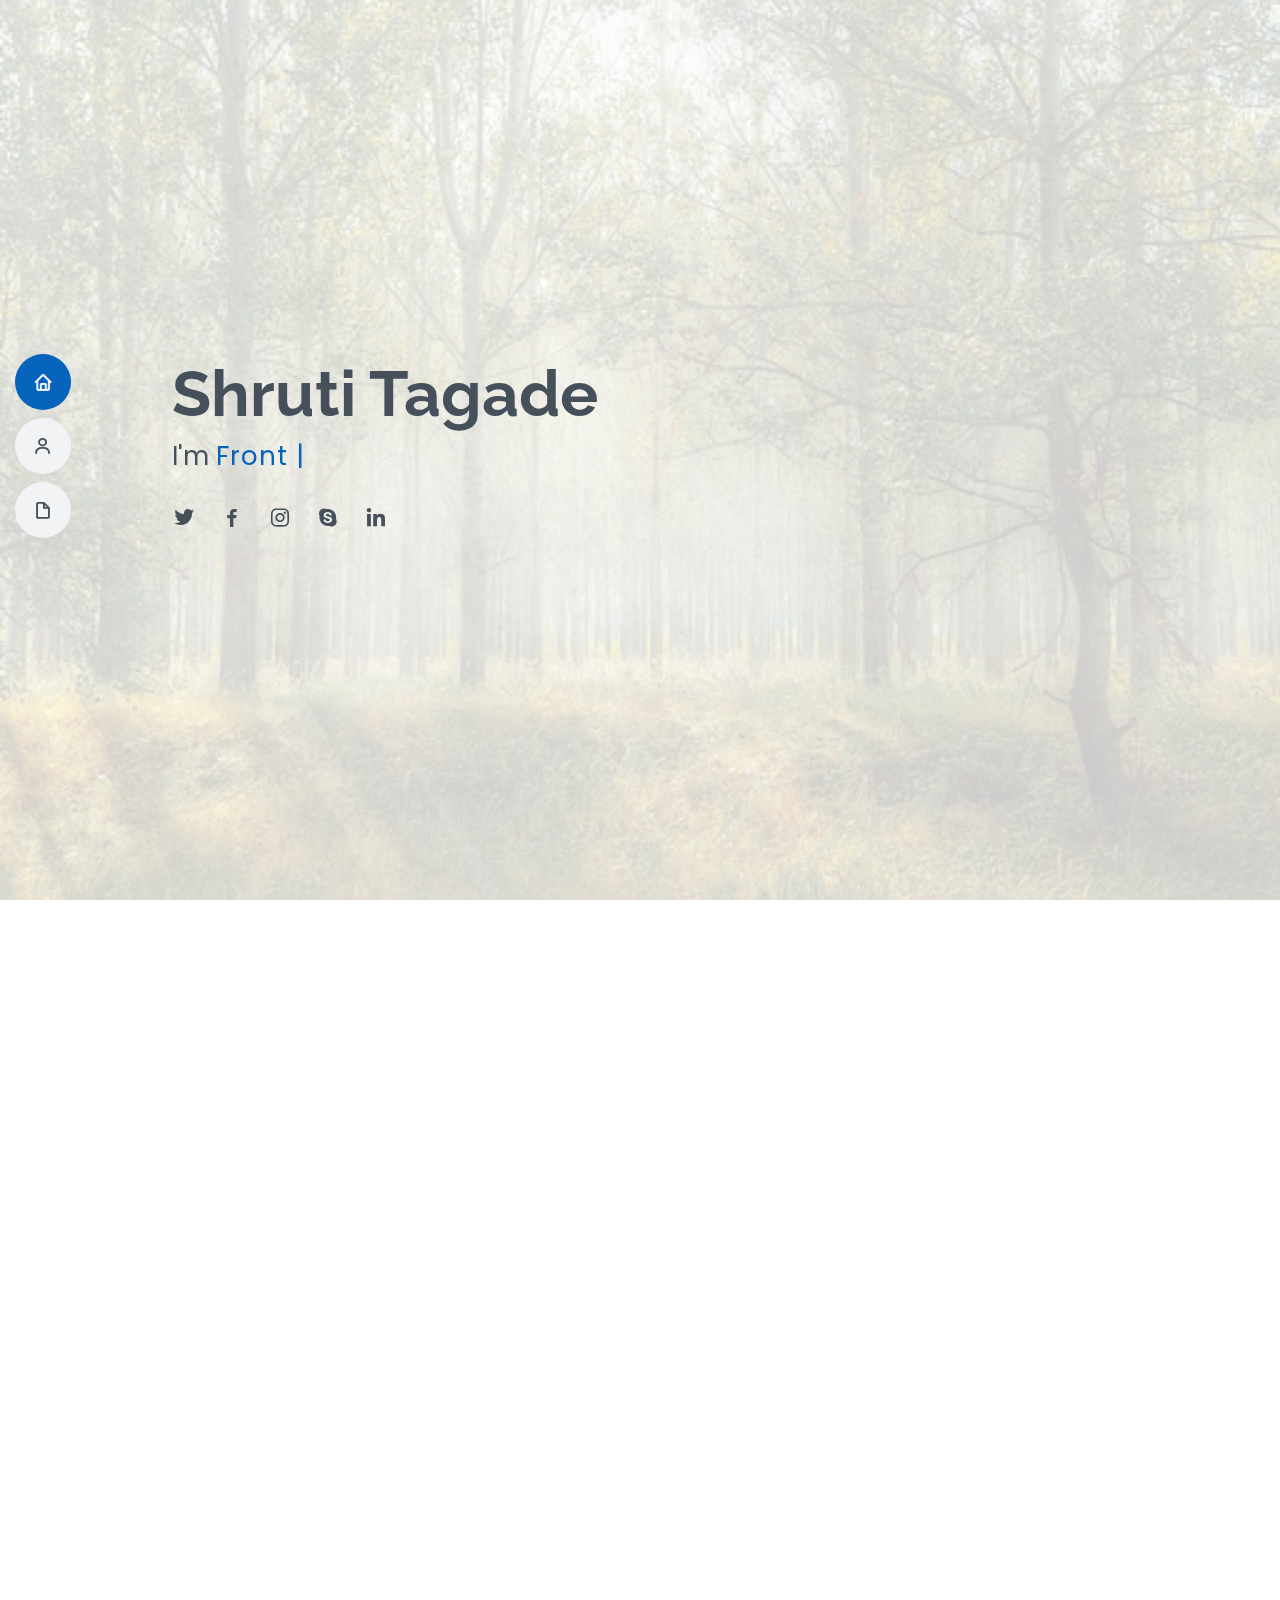
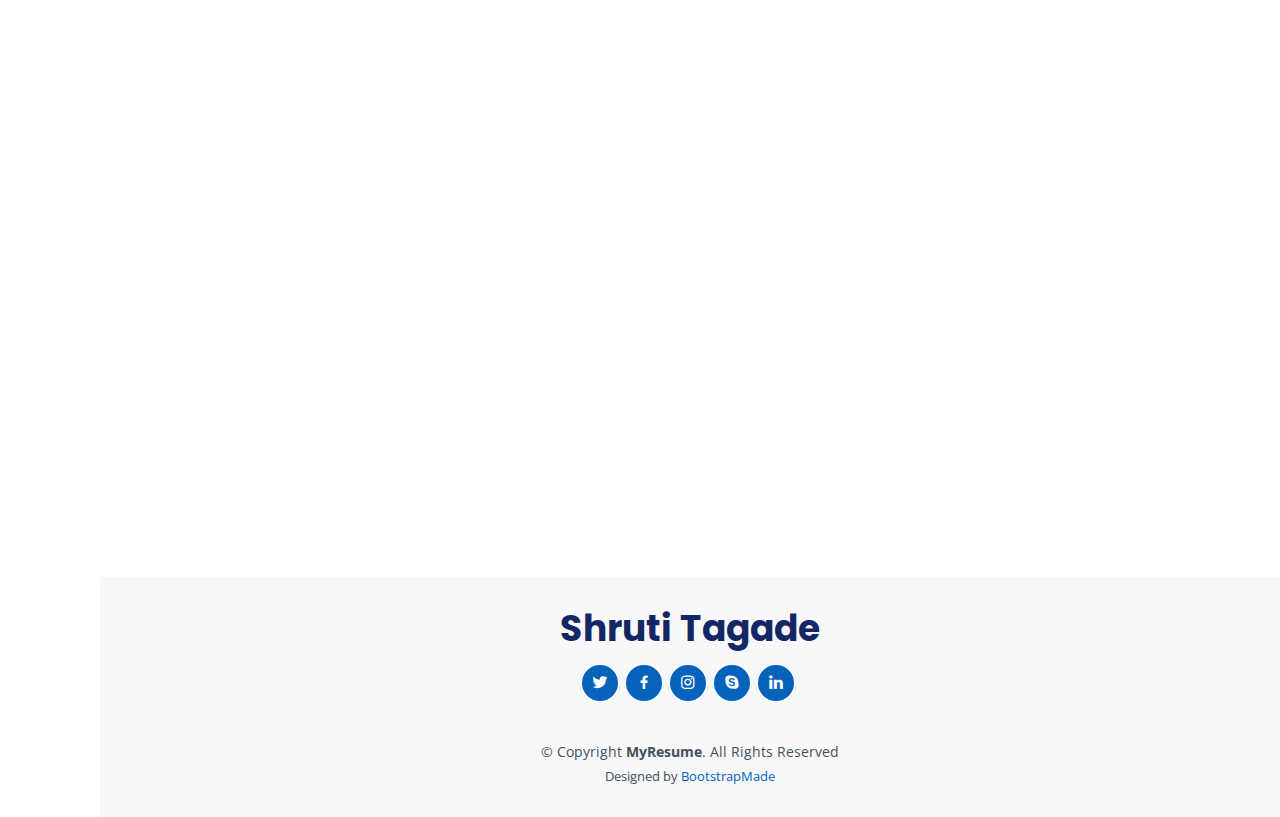
<file: index.html>
<!DOCTYPE html>
<html lang="en">

<head>
  <meta charset="utf-8">
  <meta content="width=device-width, initial-scale=1.0" name="viewport">

  <title>My Resume Bootstrap Template </title>
  <meta content="" name="description">
  <meta content="" name="keywords">

  <!-- Favicons -->
  <link href="assets/img/favicon.png" rel="icon">
  <link href="assets/img/apple-touch-icon.png" rel="apple-touch-icon">

  <!-- Google Fonts -->
  <link href="https://fonts.googleapis.com/css?family=Open+Sans:300,300i,400,400i,600,600i,700,700i|Raleway:300,300i,400,400i,500,500i,600,600i,700,700i|Poppins:300,300i,400,400i,500,500i,600,600i,700,700i" rel="stylesheet">

  <!-- Vendor CSS Files -->
  <link href="assets/vendor/aos/aos.css" rel="stylesheet">
  <link href="assets/vendor/bootstrap/css/bootstrap.min.css" rel="stylesheet">
  <link href="assets/vendor/bootstrap-icons/bootstrap-icons.css" rel="stylesheet">
  <link href="assets/vendor/boxicons/css/boxicons.min.css" rel="stylesheet">
  <link href="assets/vendor/glightbox/css/glightbox.min.css" rel="stylesheet">
  <link href="assets/vendor/swiper/swiper-bundle.min.css" rel="stylesheet">

  <!-- Template Main CSS File -->
  <link href="assets/css/style.css" rel="stylesheet">

  <!-- =======================================================
  * Template Name: MyResume - v4.9.2
  * Template URL: https://bootstrapmade.com/free-html-bootstrap-template-my-resume/
  * Author: BootstrapMade.com
  * License: https://bootstrapmade.com/license/
  ======================================================== -->
</head>

<body>

  <!-- ======= Mobile nav toggle button ======= -->
  <!-- <button type="button" class="mobile-nav-toggle d-xl-none"><i class="bi bi-list mobile-nav-toggle"></i></button> -->
  <i class="bi bi-list mobile-nav-toggle d-lg-none"></i>
  <!-- ======= Header ======= -->
  <header id="header" class="d-flex flex-column justify-content-center">

    <nav id="navbar" class="navbar nav-menu">
      <ul>
        <li><a href="#hero" class="nav-link scrollto active"><i class="bx bx-home"></i> <span>Home</span></a></li>
        <li><a href="#about" class="nav-link scrollto"><i class="bx bx-user"></i> <span>About</span></a></li>
        <li><a href="#resume" class="nav-link scrollto"><i class="bx bx-file-blank"></i> <span>Resume</span></a></li>
      
      </ul>
    </nav><!-- .nav-menu -->

  </header><!-- End Header -->

  <!-- ======= Hero Section ======= -->
  <section id="hero" class="d-flex flex-column justify-content-center">
    <div class="container" data-aos="zoom-in" data-aos-delay="100">
      <h1>Shruti Tagade</h1>
      <p>I'm <span class="typed" data-typed-items="Front End Web Developer ,C & C++ Programmer"></span></p>
      <div class="social-links">
        <a href="#" class="twitter"><i class="bx bxl-twitter"></i></a>
        <a href="#" class="facebook"><i class="bx bxl-facebook"></i></a>
        <a href="#" class="instagram"><i class="bx bxl-instagram"></i></a>
        <a href="#" class="google-plus"><i class="bx bxl-skype"></i></a>
        <a href="https://www.linkedin.com/in/shruti-tagade-4a6668253" class="linkedin"><i class="bx bxl-linkedin"></i></a>
      </div>
    </div>
  </section><!-- End Hero -->

  <main id="main">

    <!-- ======= About Section ======= -->
    <section id="about" class="about">
      <div class="container" data-aos="fade-up">

        <div class="section-title">
          <h2>About</h2>>
          <p style="color: #142663;">My name is Shruti Tagade , studying in Government college of engineering amravati. I am in 2<sup> nd </sup>year of IT.</p>
        </div>

        <div class="row">
          <div class="col-lg-4">
            <img src="assets/img/profile-img.jpg" class="img-fluid" alt="">
          </div>
          <div class="col-lg-8 pt-4 pt-lg-0 content">
            <h3> Front End Web Developer.</h3>
            
            <div class="row">
              <div class="col-lg-6">
                <ul>
                  
                 
                  <li><i class="bi bi-chevron-right"></i> <strong>City:</strong> <span>Amravati</span></li>
                  <li><i class="bi bi-chevron-right"></i> <strong>PhEmailone:</strong> <span>shrutitagade507@gmail.com</span></li>
                </ul>
              </div>
              <div class="col-lg-6">
                <ul>
                  
                  <li><i class="bi bi-chevron-right"></i> <strong>Degree:</strong> <span>Bachelor</span></li>
                
                </ul>
              </div>
            </div>
           
          </div>
        </div>

      </div>
    </section>

    <!-- ======= Resume Section ======= -->
    <section id="resume" class="resume">
      <div class="container" data-aos="fade-up">

        <div class="section-title">
          <h2>Resume</h2>
         
        </div>

        <div class="row">
          <div class="col-lg-6">
            <h3 class="resume-title">Sumary</h3>
            <div class="resume-item pb-0">
              <h4>Shruti Tagade</h4>
              <p><em>Front end web developer</em></p>
             <!--  <ul>
                <li>Portland par 127,Orlando, FL</li>
                <li>(123) 456-7891</li>
                <li>alice.barkley@example.com</li>
              </ul> -->
            </div>

            <h3 class="resume-title">Education</h3>
            <div class="resume-item">
              <h4>B.tech</h4>
              <h5>2021 - 2025</h5>
              <p><em>Government college of engineering, Amravati</em></p>
             
            </div>
           
            </div>
          </div>
          
        </div>

      </div>
    </section><!-- End Resume Section -->

    
     
  <!-- End #main -->
 
  <!-- ======= Footer ======= -->
  <footer id="footer">
    <div class="container">
      <h3>Shruti Tagade</h3>
      <!--My linkedin link is active -->
      <div class="social-links">
        <a href="#" class="twitter"><i class="bx bxl-twitter"></i></a>
        <a href="#" class="facebook"><i class="bx bxl-facebook"></i></a>
        <a href="#" class="instagram"><i class="bx bxl-instagram"></i></a>
        <a href="#" class="google-plus"><i class="bx bxl-skype"></i></a>
        <a href="https://www.linkedin.com/in/shruti-tagade-4a6668253" class="linkedin"><i class="bx bxl-linkedin"></i></a>
      </div>
      <div class="copyright">
        &copy; Copyright <strong><span>MyResume</span></strong>. All Rights Reserved
      </div>
      <div class="credits">
        <!-- All the links in the footer should remain intact. -->
        <!-- You can delete the links only if you purchased the pro version. -->
        <!-- Licensing information: [license-url] -->
        <!-- Purchase the pro version with working PHP/AJAX contact form: https://bootstrapmade.com/free-html-bootstrap-template-my-resume/ -->
        Designed by <a href="https://bootstrapmade.com/">BootstrapMade</a>
      </div>
    </div>
  </footer><!-- End Footer -->

  <div id="preloader"></div>
  <a href="#" class="back-to-top d-flex align-items-center justify-content-center"><i class="bi bi-arrow-up-short"></i></a>

  <!-- Vendor JS Files -->
  <script src="assets/vendor/purecounter/purecounter_vanilla.js"></script>
  <script src="assets/vendor/aos/aos.js"></script>
  <script src="assets/vendor/bootstrap/js/bootstrap.bundle.min.js"></script>
  <script src="assets/vendor/glightbox/js/glightbox.min.js"></script>
  <script src="assets/vendor/isotope-layout/isotope.pkgd.min.js"></script>
  <script src="assets/vendor/swiper/swiper-bundle.min.js"></script>
  <script src="assets/vendor/typed.js/typed.min.js"></script>
  <script src="assets/vendor/waypoints/noframework.waypoints.js"></script>
  <script src="assets/vendor/php-email-form/validate.js"></script>

  <!-- Template Main JS File -->
  <script src="assets/js/main.js"></script>

</body>

</html>
</file>
<file: assets/css/style.css>
/**
* Template Name: MyResume - v4.9.2
* Template URL: https://bootstrapmade.com/free-html-bootstrap-template-my-resume/
* Author: BootstrapMade.com
* License: https://bootstrapmade.com/license/
*/

/*--------------------------------------------------------------
# General
--------------------------------------------------------------*/
body {
  font-family: "Open Sans", sans-serif;
  color: #272829;
}
 

a {
  color: #0563bb;
  text-decoration: none;
}

a:hover {
  color: #067ded;
  text-decoration: none;
}

h1,
h2,
h3,
h4,
h5,
h6 {
  font-family: "Raleway", sans-serif;
  color: #142663;
   
}

/*--------------------------------------------------------------
# Back to top button
--------------------------------------------------------------*/
.back-to-top {
  position: fixed;
  visibility: hidden;
  opacity: 0;
  right: 15px;
  bottom: 15px;
  z-index: 996;
  background: #0563bb;
  width: 40px;
  height: 40px;
  border-radius: 50px;
  transition: all 0.4s;
}

.back-to-top i {
  font-size: 28px;
  color: #fff;
  line-height: 0;
}

.back-to-top:hover {
  background: #0678e3;
  color: #fff;
}

.back-to-top.active {
  visibility: visible;
  opacity: 1;
}

/*--------------------------------------------------------------
# Preloader
--------------------------------------------------------------*/
#preloader {
  position: fixed;
  top: 0;
  left: 0;
  right: 0;
  bottom: 0;
  z-index: 9999;
  overflow: hidden;
  background: #fff;
}

#preloader:before {
  content: "";
  position: fixed;
  top: calc(50% - 30px);
  left: calc(50% - 30px);
  border: 6px solid #0563bb;
  border-top-color: #fff;
  border-bottom-color: #fff;
  border-radius: 50%;
  width: 60px;
  height: 60px;
  -webkit-animation: animate-preloader 1s linear infinite;
  animation: animate-preloader 1s linear infinite;
}

@-webkit-keyframes animate-preloader {
  0% {
    transform: rotate(0deg);
  }

  100% {
    transform: rotate(360deg);
  }
}

@keyframes animate-preloader {
  0% {
    transform: rotate(0deg);
  }

  100% {
    transform: rotate(360deg);
  }
}

/*--------------------------------------------------------------
# Disable aos animation delay on mobile devices
--------------------------------------------------------------*/
@media screen and (max-width: 768px) {
  [data-aos-delay] {
    transition-delay: 0 !important;
  }
}

/*--------------------------------------------------------------
# Header
--------------------------------------------------------------*/
#header {
  position: fixed;
  top: 0;
  left: 0;
  bottom: 0;
  z-index: 9997;
  transition: all 0.5s;
  padding: 15px;
  overflow-y: auto;
}


@media (max-width: 991px) {
  #header {
    width: 300px;
    background: #fff;
    border-right: 1px solid #e6e9ec;
    left: -300px;
  }
}

@media (min-width: 991px) {
  #main {
    margin-left: 100px;
  }
}

/*--------------------------------------------------------------
# Navigation Menu
--------------------------------------------------------------*/
/**
* Desktop Navigation 
*/
.nav-menu {
  padding: 0;
  display: block;
}

.nav-menu * {
  margin: 0;
  padding: 0;
  list-style: none;
}

.nav-menu>ul>li {
  position: relative;
  white-space: nowrap;
}

.nav-menu a,
.nav-menu a:focus {
  display: flex;
  align-items: center;
  color: #45505b;
  padding: 10px 18px;
  margin-bottom: 8px;
  transition: 0.3s;
  font-size: 15px;
  border-radius: 50px;
  background: #f2f3f5;
  height: 56px;
  width: 100%;
  overflow: hidden;
  transition: 0.3s;
}

.nav-menu a i,
.nav-menu a:focus i {
  font-size: 20px;
}

.nav-menu a span,
.nav-menu a:focus span {
  padding: 0 5px 0 7px;
  color: #45505b;
}

@media (min-width: 992px) {

  .nav-menu a,
  .nav-menu a:focus {
    width: 56px;
  }

  .nav-menu a span,
  .nav-menu a:focus span {
    display: none;
    color: #fff;
  }
}

.nav-menu a:hover,
.nav-menu .active,
.nav-menu .active:focus,
.nav-menu li:hover>a {
  color: #fff;
  background: #0563bb;
}

.nav-menu a:hover span,
.nav-menu .active span,
.nav-menu .active:focus span,
.nav-menu li:hover>a span {
  color: #fff;
}

.nav-menu a:hover,
.nav-menu li:hover>a {
  width: 100%;
  color: #fff;
}

.nav-menu a:hover span,
.nav-menu li:hover>a span {
  display: block;
}

/**
* Mobile Navigation 
*/
.mobile-nav-toggle {
  position: fixed;
  right: 10px;
  top: 10px;
  z-index: 9998;
  border: 0;
  background: none;
  font-size: 28px;
  transition: all 0.4s;
  outline: none !important;
  line-height: 0;
  cursor: pointer;
  border-radius: 50px;
  padding: 5px;
}

.mobile-nav-toggle i {
  color: #45505b;
}

.mobile-nav-active {
  overflow: hidden;
}

.mobile-nav-active #header {
  left: 0;
}

.mobile-nav-active .mobile-nav-toggle {
  color: #fff;
  background-color: #0563bb;
}

/*--------------------------------------------------------------
# Hero Section
--------------------------------------------------------------*/
#hero {
  width: 100%;
  height: 100vh;

  background: url("../img/nature.jpg") top right no-repeat;
  background-size: cover;
  position: relative;
}

@media (min-width: 992px) {
  #hero {
    padding-left: 160px;
  }
}

#hero:before {
  content: "";
  background: rgba(255, 255, 255, 0.8);
  position: absolute;
  bottom: 0;
  top: 0;
  left: 0;
  right: 0;
}

#hero h1 {
  margin: 0;
  font-size: 64px;
  font-weight: 700;
  line-height: 56px;
  color: #45505b;
}

#hero p {
  color: #45505b;
  margin: 15px 0 0 0;
  font-size: 26px;
  font-family: "Poppins", sans-serif;
}

#hero p span {
  color: #0563bb;
  letter-spacing: 1px;
}

#hero .social-links {
  margin-top: 30px;
}

#hero .social-links a {
  font-size: 24px;
  display: inline-block;
  color: #45505b;
  line-height: 1;
  margin-right: 20px;
  transition: 0.3s;
}

#hero .social-links a:hover {
  color: #0563bb;
}

@media (max-width: 992px) {
  #hero {
    text-align: center;
  }

  #hero h1 {
    font-size: 32px;
    line-height: 36px;
  }

  #hero p {
    margin-top: 10px;
    font-size: 20px;
    line-height: 24px;
  }
}

/*--------------------------------------------------------------
# Sections General
--------------------------------------------------------------*/
section {
  padding: 60px 0;
  overflow: hidden;
}

.section-title {
  text-align: center;
  padding-bottom: 30px;
}

.section-title h2 {
  font-size: 32px;
  font-weight: bold;
  text-transform: uppercase;
  margin-bottom: 20px;
  padding-bottom: 20px;
  position: relative;
  color: #45505b;
}

.section-title h2::before {
  content: "";
  position: absolute;
  display: block;
  width: 120px;
  height: 1px;
  background: #ddd;
  bottom: 1px;
  left: calc(50% - 60px);
}

.section-title h2::after {
  content: "";
  position: absolute;
  display: block;
  width: 40px;
  height: 3px;
  background: #0563bb;
  bottom: 0;
  left: calc(50% - 20px);
}

.section-title p {
  margin-bottom: 0;
}

/*--------------------------------------------------------------
# About
--------------------------------------------------------------*/
.about .content h3 {
  font-weight: 700;
  font-size: 26px;
  color: #728394;
}

.about .content ul {
  list-style: none;
  padding: 0;
}

.about .content ul li {
  margin-bottom: 20px;
  display: flex;
  align-items: center;
}

.about .content ul strong {
  margin-right: 10px;
}

.about .content ul i {
  font-size: 16px;
  margin-right: 5px;
  color: #0563bb;
  line-height: 0;
}

.about .content p:last-child {
  margin-bottom: 0;
}

/*--------------------------------------------------------------
# Facts
--------------------------------------------------------------*/
.facts .count-box {
  padding: 30px 30px 25px 30px;
  margin-top: 30px;
  width: 100%;
  position: relative;
  text-align: center;
  background: #fff;
}

.facts .count-box i {
  position: absolute;
  top: -25px;
  left: 50%;
  transform: translateX(-50%);
  font-size: 24px;
  background: #0563bb;
  color: #fff;
  border-radius: 50px;
  display: inline-flex;
  align-items: center;
  justify-content: center;
  width: 48px;
  height: 48px;
}

.facts .count-box span {
  font-size: 36px;
  display: block;
  font-weight: 600;
  color: #011426;
}

.facts .count-box p {
  padding: 0;
  margin: 0;
  font-family: "Raleway", sans-serif;
  font-size: 14px;
}

/*--------------------------------------------------------------
# Akills
--------------------------------------------------------------*/
.skills .progress {
  height: 60px;
  display: block;
  background: none;
  border-radius: 0;
}

.skills .progress .skill {
  padding: 10px 0;
  margin: 0;
  text-transform: uppercase;
  display: block;
  font-weight: 600;
  font-family: "Poppins", sans-serif;
  color: #45505b;
}

.skills .progress .skill .val {
  float: right;
  font-style: normal;
}

.skills .progress-bar-wrap {
  background: #f2f3f5;
}

.skills .progress-bar {
  width: 1px;
  height: 10px;
  transition: 0.9s;
  background-color: #0563bb;
}

/*--------------------------------------------------------------
# Resume
--------------------------------------------------------------*/
.resume .resume-title {
  font-size: 26px;
  font-weight: 700;
  margin-top: 20px;
  margin-bottom: 20px;
  color: #45505b;
}

.resume .resume-item {
  padding: 0 0 20px 20px;
  margin-top: -2px;
  border-left: 2px solid #0563bb;
  position: relative;
}

.resume .resume-item h4 {
  line-height: 18px;
  font-size: 18px;
  font-weight: 600;
  text-transform: uppercase;
  font-family: "Poppins", sans-serif;
  color: #0563bb;
  margin-bottom: 10px;
}

.resume .resume-item h5 {
  font-size: 16px;
  background: #f7f8f9;
  padding: 5px 15px;
  display: inline-block;
  font-weight: 600;
  margin-bottom: 10px;
}

.resume .resume-item ul {
  padding-left: 20px;
}

.resume .resume-item ul li {
  padding-bottom: 10px;
}

.resume .resume-item:last-child {
  padding-bottom: 0;
}

.resume .resume-item::before {
  content: "";
  position: absolute;
  width: 16px;
  height: 16px;
  border-radius: 50px;
  left: -9px;
  top: 0;
  background: #fff;
  border: 2px solid #0563bb;
}

/*--------------------------------------------------------------
# Portfolio
--------------------------------------------------------------*/
.portfolio .portfolio-item {
  margin-bottom: 30px;
}

.portfolio #portfolio-flters {
  padding: 0;
  margin: 0 auto 25px auto;
  list-style: none;
  text-align: center;
  background: #fff;
  border-radius: 50px;
  padding: 2px 15px;
}

.portfolio #portfolio-flters li {
  cursor: pointer;
  display: inline-block;
  padding: 10px 15px;
  font-size: 14px;
  font-weight: 600;
  line-height: 1;
  text-transform: uppercase;
  color: #272829;
  margin-bottom: 5px;
  transition: all 0.3s ease-in-out;
}

.portfolio #portfolio-flters li:hover,
.portfolio #portfolio-flters li.filter-active {
  color: #0563bb;
}

.portfolio #portfolio-flters li:last-child {
  margin-right: 0;
}

.portfolio .portfolio-wrap {
  transition: 0.3s;
  position: relative;
  overflow: hidden;
  z-index: 1;
  background: rgba(69, 80, 91, 0.8);
}

.portfolio .portfolio-wrap::before {
  content: "";
  background: rgba(255, 255, 255, 0.7);
  position: absolute;
  left: 30px;
  right: 30px;
  top: 30px;
  bottom: 30px;
  transition: all ease-in-out 0.3s;
  z-index: 2;
  opacity: 0;
}

.portfolio .portfolio-wrap .portfolio-info {
  opacity: 0;
  position: absolute;
  top: 0;
  left: 0;
  right: 0;
  bottom: 0;
  text-align: center;
  z-index: 3;
  transition: all ease-in-out 0.3s;
  display: flex;
  flex-direction: column;
  justify-content: center;
  align-items: center;
}

.portfolio .portfolio-wrap .portfolio-info::before {
  display: block;
  content: "";
  width: 48px;
  height: 48px;
  position: absolute;
  top: 35px;
  left: 35px;
  border-top: 3px solid #d7dce1;
  border-left: 3px solid #d7dce1;
  transition: all 0.5s ease 0s;
  z-index: 9994;
}

.portfolio .portfolio-wrap .portfolio-info::after {
  display: block;
  content: "";
  width: 48px;
  height: 48px;
  position: absolute;
  bottom: 35px;
  right: 35px;
  border-bottom: 3px solid #d7dce1;
  border-right: 3px solid #d7dce1;
  transition: all 0.5s ease 0s;
  z-index: 9994;
}

.portfolio .portfolio-wrap .portfolio-info h4 {
  font-size: 20px;
  color: #45505b;
  font-weight: 600;
}

.portfolio .portfolio-wrap .portfolio-info p {
  color: #45505b;
  font-size: 14px;
  text-transform: uppercase;
  padding: 0;
  margin: 0;
}

.portfolio .portfolio-wrap .portfolio-links {
  text-align: center;
  z-index: 4;
}

.portfolio .portfolio-wrap .portfolio-links a {
  color: #45505b;
  margin: 0 2px;
  font-size: 28px;
  display: inline-block;
  transition: 0.3s;
}

.portfolio .portfolio-wrap .portfolio-links a:hover {
  color: #148af9;
}

.portfolio .portfolio-wrap:hover::before {
  top: 0;
  left: 0;
  right: 0;
  bottom: 0;
  opacity: 1;
}

.portfolio .portfolio-wrap:hover .portfolio-info {
  opacity: 1;
}

.portfolio .portfolio-wrap:hover .portfolio-info::before {
  top: 15px;
  left: 15px;
}

.portfolio .portfolio-wrap:hover .portfolio-info::after {
  bottom: 15px;
  right: 15px;
}

/*--------------------------------------------------------------
# Portfolio Details
--------------------------------------------------------------*/
.portfolio-details {
  padding-top: 40px;
}

.portfolio-details .portfolio-details-slider img {
  width: 100%;
}

.portfolio-details .portfolio-details-slider .swiper-pagination {
  margin-top: 20px;
  position: relative;
}

.portfolio-details .portfolio-details-slider .swiper-pagination .swiper-pagination-bullet {
  width: 12px;
  height: 12px;
  background-color: #fff;
  opacity: 1;
  border: 1px solid #0563bb;
}

.portfolio-details .portfolio-details-slider .swiper-pagination .swiper-pagination-bullet-active {
  background-color: #0563bb;
}

.portfolio-details .portfolio-info {
  padding: 30px;
  box-shadow: 0px 0 30px rgba(69, 80, 91, 0.08);
}

.portfolio-details .portfolio-info h3 {
  font-size: 22px;
  font-weight: 700;
  margin-bottom: 20px;
  padding-bottom: 20px;
  border-bottom: 1px solid #eee;
}

.portfolio-details .portfolio-info ul {
  list-style: none;
  padding: 0;
  font-size: 15px;
}

.portfolio-details .portfolio-info ul li+li {
  margin-top: 10px;
}

.portfolio-details .portfolio-description {
  padding-top: 30px;
}

.portfolio-details .portfolio-description h2 {
  font-size: 26px;
  font-weight: 700;
  margin-bottom: 20px;
}

.portfolio-details .portfolio-description p {
  padding: 0;
}

/*--------------------------------------------------------------
# Services
--------------------------------------------------------------*/
.services .icon-box {
  text-align: center;
  padding: 70px 20px 80px 20px;
  transition: all ease-in-out 0.3s;
  background: #fff;
  box-shadow: 0px 5px 90px 0px rgba(110, 123, 131, 0.05);
}

.services .icon-box .icon {
  margin: 0 auto;
  width: 100px;
  height: 100px;
  display: flex;
  align-items: center;
  justify-content: center;
  transition: ease-in-out 0.3s;
  position: relative;
}

.services .icon-box .icon i {
  font-size: 36px;
  transition: 0.5s;
  position: relative;
}

.services .icon-box .icon svg {
  position: absolute;
  top: 0;
  left: 0;
}

.services .icon-box .icon svg path {
  transition: 0.5s;
  fill: #f5f5f5;
}

.services .icon-box h4 {
  font-weight: 600;
  margin: 10px 0 15px 0;
  font-size: 22px;
}

.services .icon-box h4 a {
  color: #45505b;
  transition: ease-in-out 0.3s;
}

.services .icon-box p {
  line-height: 24px;
  font-size: 14px;
  margin-bottom: 0;
}

.services .icon-box:hover {
  border-color: #fff;
  box-shadow: 0px 0 35px 0 rgba(0, 0, 0, 0.08);
}

.services .iconbox-blue i {
  color: #47aeff;
}

.services .iconbox-blue:hover .icon i {
  color: #fff;
}

.services .iconbox-blue:hover .icon path {
  fill: #47aeff;
}

.services .iconbox-orange i {
  color: #ffa76e;
}

.services .iconbox-orange:hover .icon i {
  color: #fff;
}

.services .iconbox-orange:hover .icon path {
  fill: #ffa76e;
}

.services .iconbox-pink i {
  color: #e80368;
}

.services .iconbox-pink:hover .icon i {
  color: #fff;
}

.services .iconbox-pink:hover .icon path {
  fill: #e80368;
}

.services .iconbox-yellow i {
  color: #ffbb2c;
}

.services .iconbox-yellow:hover .icon i {
  color: #fff;
}

.services .iconbox-yellow:hover .icon path {
  fill: #ffbb2c;
}

.services .iconbox-red i {
  color: #ff5828;
}

.services .iconbox-red:hover .icon i {
  color: #fff;
}

.services .iconbox-red:hover .icon path {
  fill: #ff5828;
}

.services .iconbox-teal i {
  color: #11dbcf;
}

.services .iconbox-teal:hover .icon i {
  color: #fff;
}

.services .iconbox-teal:hover .icon path {
  fill: #11dbcf;
}

/*--------------------------------------------------------------
# Testimonials
--------------------------------------------------------------*/
.testimonials .section-header {
  margin-bottom: 40px;
}

.testimonials .testimonials-carousel,
.testimonials .testimonials-slider {
  overflow: hidden;
}

.testimonials .testimonial-item {
  text-align: center;
}

.testimonials .testimonial-item .testimonial-img {
  width: 120px;
  border-radius: 50%;
  border: 4px solid #fff;
  margin: 0 auto;
}

.testimonials .testimonial-item h3 {
  font-size: 20px;
  font-weight: bold;
  margin: 10px 0 5px 0;
  color: #111;
}

.testimonials .testimonial-item h4 {
  font-size: 14px;
  color: #999;
  margin: 0 0 15px 0;
}

.testimonials .testimonial-item .quote-icon-left,
.testimonials .testimonial-item .quote-icon-right {
  color: #90c8fc;
  font-size: 26px;
}

.testimonials .testimonial-item .quote-icon-left {
  display: inline-block;
  left: -5px;
  position: relative;
}

.testimonials .testimonial-item .quote-icon-right {
  display: inline-block;
  right: -5px;
  position: relative;
  top: 10px;
}

.testimonials .testimonial-item p {
  font-style: italic;
  margin: 0 auto 15px auto;
}

.testimonials .swiper-pagination {
  margin-top: 20px;
  position: relative;
}

.testimonials .swiper-pagination .swiper-pagination-bullet {
  width: 12px;
  height: 12px;
  background-color: #fff;
  opacity: 1;
  border: 1px solid #0563bb;
}

.testimonials .swiper-pagination .swiper-pagination-bullet-active {
  background-color: #0563bb;
}

@media (min-width: 992px) {
  .testimonials .testimonial-item p {
    width: 80%;
  }
}

/*--------------------------------------------------------------
# Contact
--------------------------------------------------------------*/
.contact .info {
  width: 100%;
  background: #fff;
}

.contact .info i {
  font-size: 20px;
  color: #0563bb;
  float: left;
  width: 44px;
  height: 44px;
  background: #eef7ff;
  display: flex;
  justify-content: center;
  align-items: center;
  border-radius: 50px;
  transition: all 0.3s ease-in-out;
}

.contact .info h4 {
  padding: 0 0 0 60px;
  font-size: 22px;
  font-weight: 600;
  margin-bottom: 5px;
  color: #45505b;
}

.contact .info p {
  padding: 0 0 0 60px;
  margin-bottom: 0;
  font-size: 14px;
  color: #728394;
}

.contact .info .email,
.contact .info .phone {
  margin-top: 40px;
}

.contact .info .email:hover i,
.contact .info .address:hover i,
.contact .info .phone:hover i {
  background: #0563bb;
  color: #fff;
}

.contact .php-email-form {
  width: 100%;
  background: #fff;
}

.contact .php-email-form .form-group {
  padding-bottom: 8px;
}

.contact .php-email-form .error-message {
  display: none;
  color: #fff;
  background: #ed3c0d;
  text-align: left;
  padding: 15px;
  font-weight: 600;
}

.contact .php-email-form .error-message br+br {
  margin-top: 25px;
}

.contact .php-email-form .sent-message {
  display: none;
  color: #fff;
  background: #18d26e;
  text-align: center;
  padding: 15px;
  font-weight: 600;
}

.contact .php-email-form .loading {
  display: none;
  background: #fff;
  text-align: center;
  padding: 15px;
}

.contact .php-email-form .loading:before {
  content: "";
  display: inline-block;
  border-radius: 50%;
  width: 24px;
  height: 24px;
  margin: 0 10px -6px 0;
  border: 3px solid #18d26e;
  border-top-color: #eee;
  -webkit-animation: animate-loading 1s linear infinite;
  animation: animate-loading 1s linear infinite;
}

.contact .php-email-form input,
.contact .php-email-form textarea {
  border-radius: 4px;
  box-shadow: none;
  font-size: 14px;
}

.contact .php-email-form input {
  height: 44px;
}

.contact .php-email-form textarea {
  padding: 10px 12px;
}

.contact .php-email-form button[type=submit] {
  background: #0563bb;
  border: 0;
  padding: 10px 35px;
  color: #fff;
  transition: 0.4s;
  border-radius: 50px;
}

.contact .php-email-form button[type=submit]:hover {
  background: #0678e3;
}

@-webkit-keyframes animate-loading {
  0% {
    transform: rotate(0deg);
  }

  100% {
    transform: rotate(360deg);
  }
}

@keyframes animate-loading {
  0% {
    transform: rotate(0deg);
  }

  100% {
    transform: rotate(360deg);
  }
}

/*--------------------------------------------------------------
# Footer
--------------------------------------------------------------*/
#footer {
  background: #f7f8f9;
  color: #45505b;
  font-size: 14px;
  text-align: center;
  padding: 30px 0;
}

#footer h3 {
  font-size: 36px;
  font-weight: 700;
  position: relative;
  font-family: "Poppins", sans-serif;
  padding: 0;
  margin: 0 0 15px 0;
}

#footer p {
  font-size: 15;
  font-style: italic;
  padding: 0;
  margin: 0 0 40px 0;
}

#footer .social-links {
  margin: 0 0 40px 0;
}

#footer .social-links a {
  font-size: 18px;
  display: inline-block;
  background: #0563bb;
  color: #fff;
  line-height: 1;
  padding: 8px 0;
  margin-right: 4px;
  border-radius: 50%;
  text-align: center;
  width: 36px;
  height: 36px;
  transition: 0.3s;
}

#footer .social-links a:hover {
  background: #0678e3;
  color: #fff;
  text-decoration: none;
}

#footer .copyright {
  margin: 0 0 5px 0;
}

#footer .credits {
  font-size: 13px;
}
</file>
